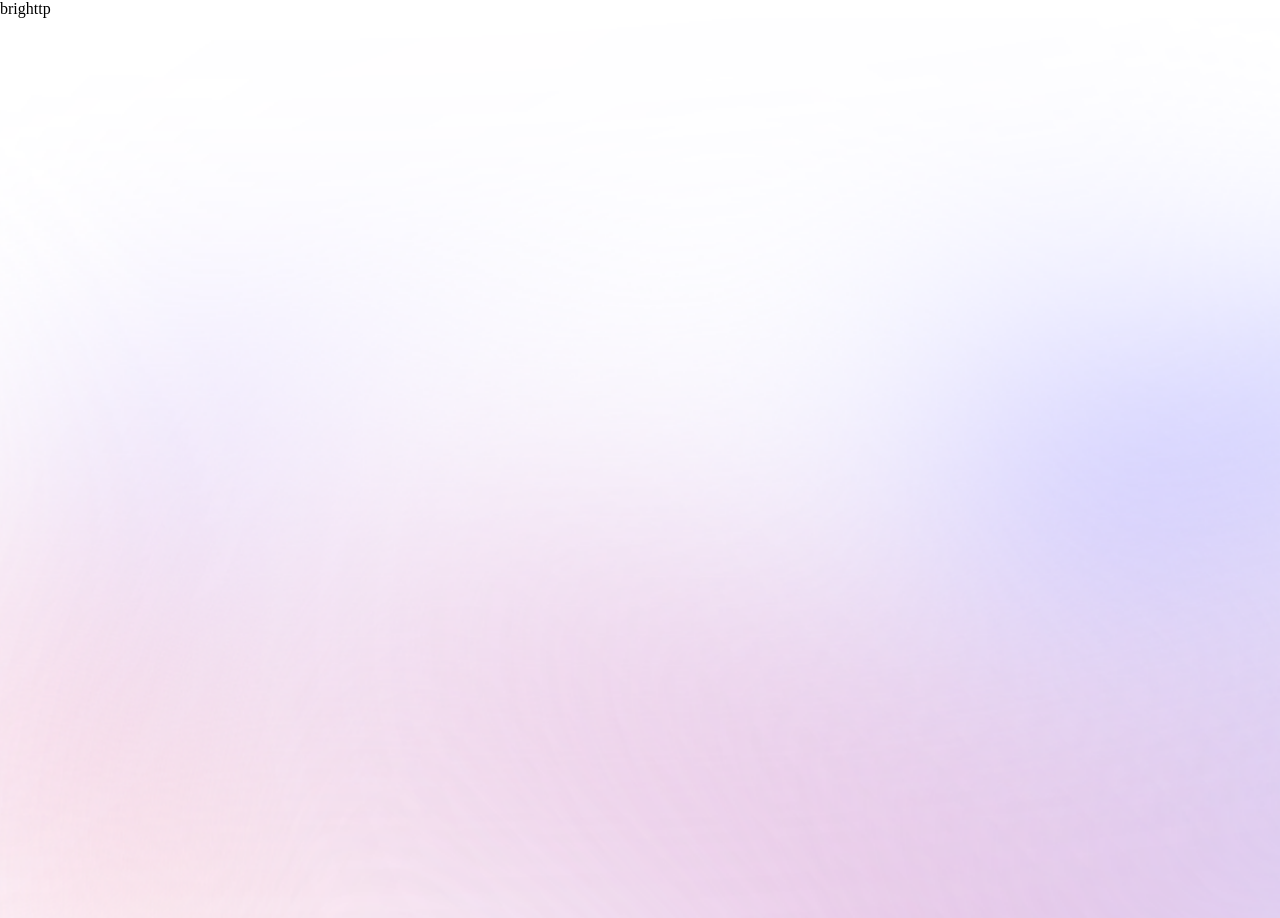
<file: public/index.html>
<!DOCTYPE html>
<html>
    <head>
        <link href="../style/normalize.css" rel="stylesheet" />
        <link href="../style/index.css" rel="stylesheet" />
    </head>
    <body>
        <header>
            <nav>
                <ul>
                    <li>brighttp</li>
                </ul>
            </nav>
            <section class="hero-section">

            </section>
        </header>
    </body>
</html>
</file>
<file: style/index.css>
.hero-section {
    background-image: url("../assets/background-gradient.png");
    background-position: bottom right;
    height: 100vh;
    width: 100vw;
}
</file>
